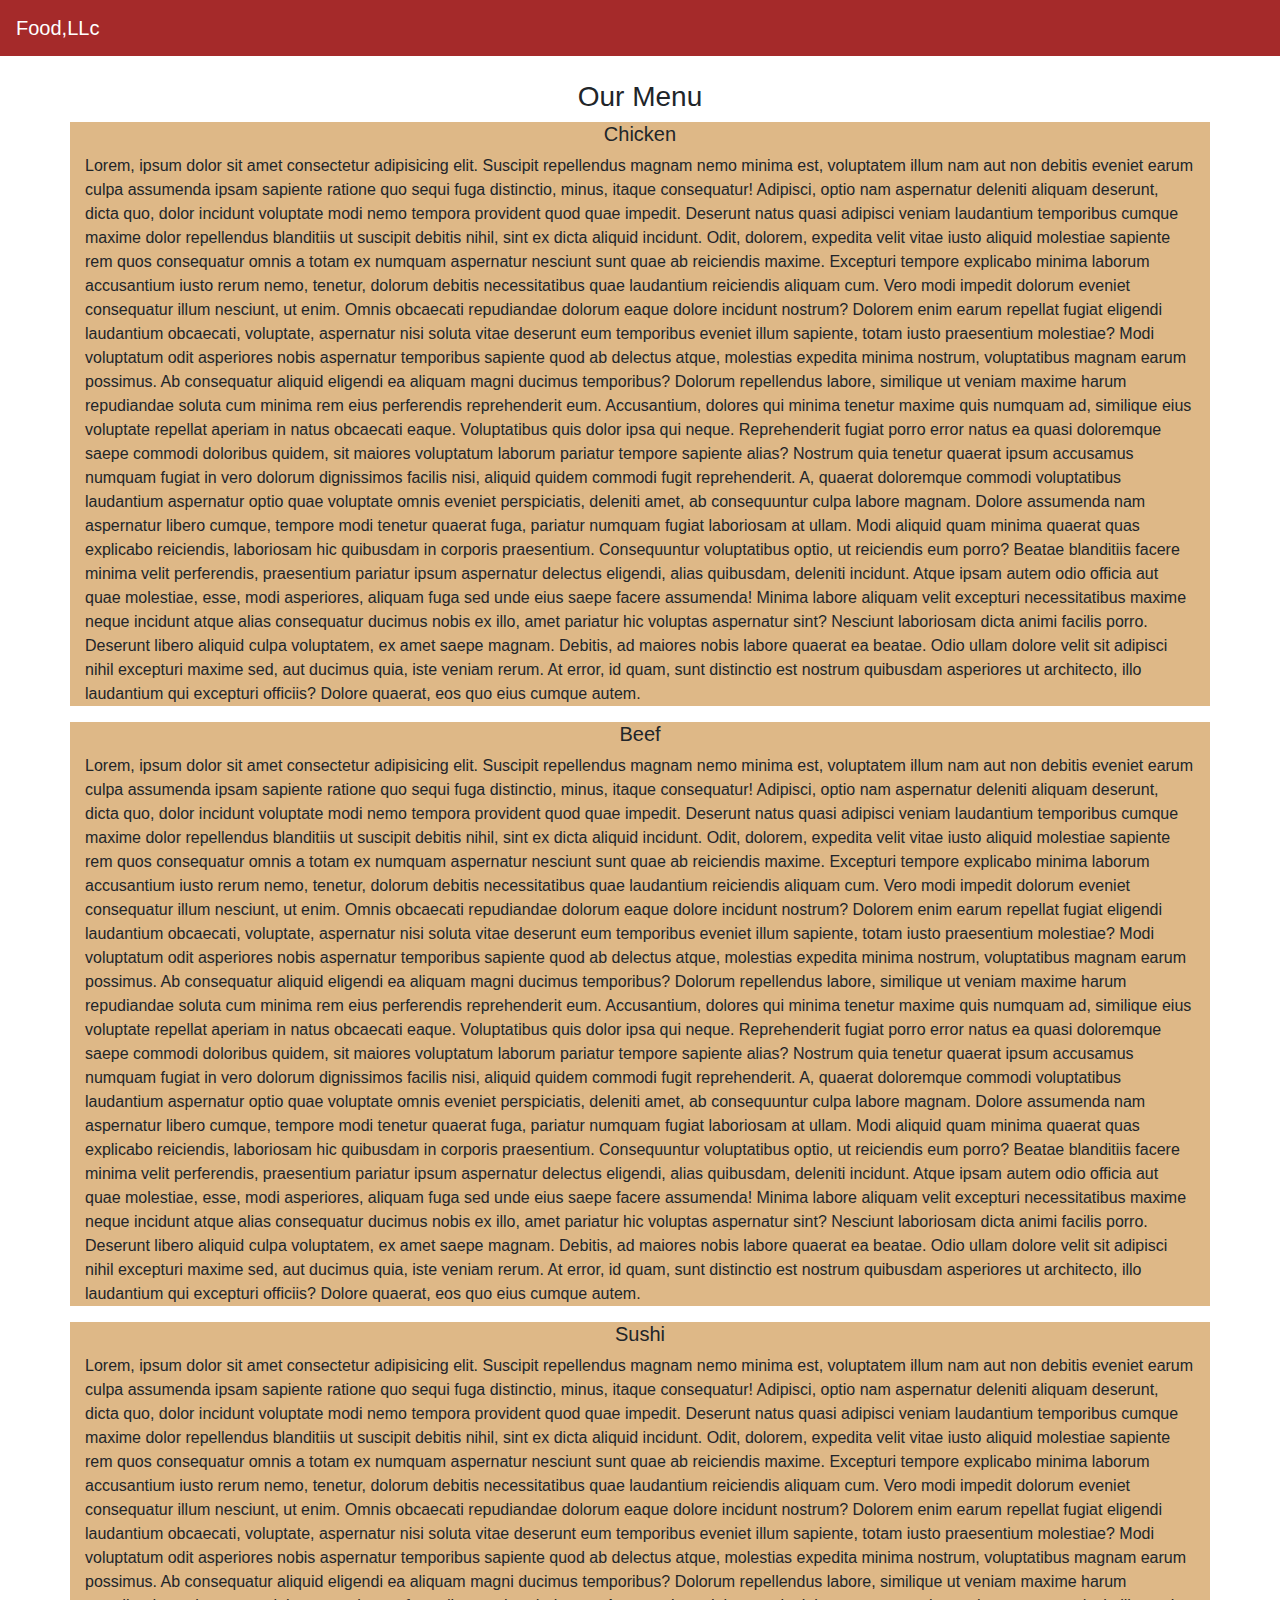
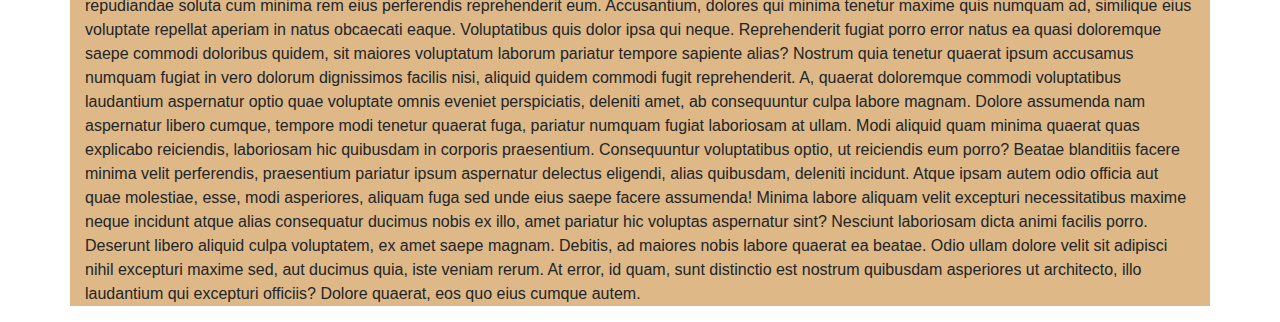
<file: module-3-solution/index.html>
<!DOCTYPE html>
<html lang="en">

<head>
    <title>Module-3-solution</title>
    <meta charset="utf-8">
    <meta name="viewport" content="width=device-width, initial-scale=1">
    <link rel="stylesheet" href="https://maxcdn.bootstrapcdn.com/bootstrap/4.5.2/css/bootstrap.min.css">
    <link rel="stylesheet" href="css/style.css">
    <script src="https://ajax.googleapis.com/ajax/libs/jquery/3.5.1/jquery.min.js"></script>
    <script src="https://cdnjs.cloudflare.com/ajax/libs/popper.js/1.16.0/umd/popper.min.js"></script>
    <script src="https://maxcdn.bootstrapcdn.com/bootstrap/4.5.2/js/bootstrap.min.js"></script>
</head>

<body>

    <nav class="navbar navbar-col navbar-expand-md bg-dark navbar-dark">
        <a class="navbar-brand" href="#">Food,LLc</a>
        <button class="navbar-toggler" type="button" data-toggle="collapse" data-target="#collapsibleNavbar">
    <span class="navbar-toggler-icon"></span>
  </button>
        <div class="collapse navbar-collapse" id="collapsibleNavbar">
            <ul class="navbar-nav d-md-none  d-xl-none text-center">
                <li class="nav-item">
                    <a class="nav-link " href="#Chicken">Chicken</a>
                </li>
                <li class="nav-item">
                    <a class="nav-link" href="#Beef">Beef</a>
                </li>
                <li class="nav-item">
                    <a class="nav-link" href="#Sushi">Sushi</a>
                </li>
            </ul>
        </div>
    </nav>
    <br>
    <h3 class="text-center">Our Menu</h3>
    <div class="container">

        <h5 id="Chicken" class="text-center">Chicken</h5>
        <p>Lorem, ipsum dolor sit amet consectetur adipisicing elit. Suscipit repellendus magnam nemo minima est, voluptatem illum nam aut non debitis eveniet earum culpa assumenda ipsam sapiente ratione quo sequi fuga distinctio, minus, itaque consequatur!
            Adipisci, optio nam aspernatur deleniti aliquam deserunt, dicta quo, dolor incidunt voluptate modi nemo tempora provident quod quae impedit. Deserunt natus quasi adipisci veniam laudantium temporibus cumque maxime dolor repellendus blanditiis
            ut suscipit debitis nihil, sint ex dicta aliquid incidunt. Odit, dolorem, expedita velit vitae iusto aliquid molestiae sapiente rem quos consequatur omnis a totam ex numquam aspernatur nesciunt sunt quae ab reiciendis maxime. Excepturi tempore
            explicabo minima laborum accusantium iusto rerum nemo, tenetur, dolorum debitis necessitatibus quae laudantium reiciendis aliquam cum. Vero modi impedit dolorum eveniet consequatur illum nesciunt, ut enim. Omnis obcaecati repudiandae dolorum
            eaque dolore incidunt nostrum? Dolorem enim earum repellat fugiat eligendi laudantium obcaecati, voluptate, aspernatur nisi soluta vitae deserunt eum temporibus eveniet illum sapiente, totam iusto praesentium molestiae? Modi voluptatum odit
            asperiores nobis aspernatur temporibus sapiente quod ab delectus atque, molestias expedita minima nostrum, voluptatibus magnam earum possimus. Ab consequatur aliquid eligendi ea aliquam magni ducimus temporibus? Dolorum repellendus labore,
            similique ut veniam maxime harum repudiandae soluta cum minima rem eius perferendis reprehenderit eum. Accusantium, dolores qui minima tenetur maxime quis numquam ad, similique eius voluptate repellat aperiam in natus obcaecati eaque. Voluptatibus
            quis dolor ipsa qui neque. Reprehenderit fugiat porro error natus ea quasi doloremque saepe commodi doloribus quidem, sit maiores voluptatum laborum pariatur tempore sapiente alias? Nostrum quia tenetur quaerat ipsum accusamus numquam fugiat
            in vero dolorum dignissimos facilis nisi, aliquid quidem commodi fugit reprehenderit. A, quaerat doloremque commodi voluptatibus laudantium aspernatur optio quae voluptate omnis eveniet perspiciatis, deleniti amet, ab consequuntur culpa labore
            magnam. Dolore assumenda nam aspernatur libero cumque, tempore modi tenetur quaerat fuga, pariatur numquam fugiat laboriosam at ullam. Modi aliquid quam minima quaerat quas explicabo reiciendis, laboriosam hic quibusdam in corporis praesentium.
            Consequuntur voluptatibus optio, ut reiciendis eum porro? Beatae blanditiis facere minima velit perferendis, praesentium pariatur ipsum aspernatur delectus eligendi, alias quibusdam, deleniti incidunt. Atque ipsam autem odio officia aut quae
            molestiae, esse, modi asperiores, aliquam fuga sed unde eius saepe facere assumenda! Minima labore aliquam velit excepturi necessitatibus maxime neque incidunt atque alias consequatur ducimus nobis ex illo, amet pariatur hic voluptas aspernatur
            sint? Nesciunt laboriosam dicta animi facilis porro. Deserunt libero aliquid culpa voluptatem, ex amet saepe magnam. Debitis, ad maiores nobis labore quaerat ea beatae. Odio ullam dolore velit sit adipisci nihil excepturi maxime sed, aut ducimus
            quia, iste veniam rerum. At error, id quam, sunt distinctio est nostrum quibusdam asperiores ut architecto, illo laudantium qui excepturi officiis? Dolore quaerat, eos quo eius cumque autem.
        </p>
    </div>
    <div class="container">
        <h5 id="Beef" class="text-center">Beef</h5>
        <p>Lorem, ipsum dolor sit amet consectetur adipisicing elit. Suscipit repellendus magnam nemo minima est, voluptatem illum nam aut non debitis eveniet earum culpa assumenda ipsam sapiente ratione quo sequi fuga distinctio, minus, itaque consequatur!
            Adipisci, optio nam aspernatur deleniti aliquam deserunt, dicta quo, dolor incidunt voluptate modi nemo tempora provident quod quae impedit. Deserunt natus quasi adipisci veniam laudantium temporibus cumque maxime dolor repellendus blanditiis
            ut suscipit debitis nihil, sint ex dicta aliquid incidunt. Odit, dolorem, expedita velit vitae iusto aliquid molestiae sapiente rem quos consequatur omnis a totam ex numquam aspernatur nesciunt sunt quae ab reiciendis maxime. Excepturi tempore
            explicabo minima laborum accusantium iusto rerum nemo, tenetur, dolorum debitis necessitatibus quae laudantium reiciendis aliquam cum. Vero modi impedit dolorum eveniet consequatur illum nesciunt, ut enim. Omnis obcaecati repudiandae dolorum
            eaque dolore incidunt nostrum? Dolorem enim earum repellat fugiat eligendi laudantium obcaecati, voluptate, aspernatur nisi soluta vitae deserunt eum temporibus eveniet illum sapiente, totam iusto praesentium molestiae? Modi voluptatum odit
            asperiores nobis aspernatur temporibus sapiente quod ab delectus atque, molestias expedita minima nostrum, voluptatibus magnam earum possimus. Ab consequatur aliquid eligendi ea aliquam magni ducimus temporibus? Dolorum repellendus labore,
            similique ut veniam maxime harum repudiandae soluta cum minima rem eius perferendis reprehenderit eum. Accusantium, dolores qui minima tenetur maxime quis numquam ad, similique eius voluptate repellat aperiam in natus obcaecati eaque. Voluptatibus
            quis dolor ipsa qui neque. Reprehenderit fugiat porro error natus ea quasi doloremque saepe commodi doloribus quidem, sit maiores voluptatum laborum pariatur tempore sapiente alias? Nostrum quia tenetur quaerat ipsum accusamus numquam fugiat
            in vero dolorum dignissimos facilis nisi, aliquid quidem commodi fugit reprehenderit. A, quaerat doloremque commodi voluptatibus laudantium aspernatur optio quae voluptate omnis eveniet perspiciatis, deleniti amet, ab consequuntur culpa labore
            magnam. Dolore assumenda nam aspernatur libero cumque, tempore modi tenetur quaerat fuga, pariatur numquam fugiat laboriosam at ullam. Modi aliquid quam minima quaerat quas explicabo reiciendis, laboriosam hic quibusdam in corporis praesentium.
            Consequuntur voluptatibus optio, ut reiciendis eum porro? Beatae blanditiis facere minima velit perferendis, praesentium pariatur ipsum aspernatur delectus eligendi, alias quibusdam, deleniti incidunt. Atque ipsam autem odio officia aut quae
            molestiae, esse, modi asperiores, aliquam fuga sed unde eius saepe facere assumenda! Minima labore aliquam velit excepturi necessitatibus maxime neque incidunt atque alias consequatur ducimus nobis ex illo, amet pariatur hic voluptas aspernatur
            sint? Nesciunt laboriosam dicta animi facilis porro. Deserunt libero aliquid culpa voluptatem, ex amet saepe magnam. Debitis, ad maiores nobis labore quaerat ea beatae. Odio ullam dolore velit sit adipisci nihil excepturi maxime sed, aut ducimus
            quia, iste veniam rerum. At error, id quam, sunt distinctio est nostrum quibusdam asperiores ut architecto, illo laudantium qui excepturi officiis? Dolore quaerat, eos quo eius cumque autem.
        </p>
    </div>
    <div class="container">
        <h5 id="Sushi" class="text-center">Sushi</h5>
        <p>Lorem, ipsum dolor sit amet consectetur adipisicing elit. Suscipit repellendus magnam nemo minima est, voluptatem illum nam aut non debitis eveniet earum culpa assumenda ipsam sapiente ratione quo sequi fuga distinctio, minus, itaque consequatur!
            Adipisci, optio nam aspernatur deleniti aliquam deserunt, dicta quo, dolor incidunt voluptate modi nemo tempora provident quod quae impedit. Deserunt natus quasi adipisci veniam laudantium temporibus cumque maxime dolor repellendus blanditiis
            ut suscipit debitis nihil, sint ex dicta aliquid incidunt. Odit, dolorem, expedita velit vitae iusto aliquid molestiae sapiente rem quos consequatur omnis a totam ex numquam aspernatur nesciunt sunt quae ab reiciendis maxime. Excepturi tempore
            explicabo minima laborum accusantium iusto rerum nemo, tenetur, dolorum debitis necessitatibus quae laudantium reiciendis aliquam cum. Vero modi impedit dolorum eveniet consequatur illum nesciunt, ut enim. Omnis obcaecati repudiandae dolorum
            eaque dolore incidunt nostrum? Dolorem enim earum repellat fugiat eligendi laudantium obcaecati, voluptate, aspernatur nisi soluta vitae deserunt eum temporibus eveniet illum sapiente, totam iusto praesentium molestiae? Modi voluptatum odit
            asperiores nobis aspernatur temporibus sapiente quod ab delectus atque, molestias expedita minima nostrum, voluptatibus magnam earum possimus. Ab consequatur aliquid eligendi ea aliquam magni ducimus temporibus? Dolorum repellendus labore,
            similique ut veniam maxime harum repudiandae soluta cum minima rem eius perferendis reprehenderit eum. Accusantium, dolores qui minima tenetur maxime quis numquam ad, similique eius voluptate repellat aperiam in natus obcaecati eaque. Voluptatibus
            quis dolor ipsa qui neque. Reprehenderit fugiat porro error natus ea quasi doloremque saepe commodi doloribus quidem, sit maiores voluptatum laborum pariatur tempore sapiente alias? Nostrum quia tenetur quaerat ipsum accusamus numquam fugiat
            in vero dolorum dignissimos facilis nisi, aliquid quidem commodi fugit reprehenderit. A, quaerat doloremque commodi voluptatibus laudantium aspernatur optio quae voluptate omnis eveniet perspiciatis, deleniti amet, ab consequuntur culpa labore
            magnam. Dolore assumenda nam aspernatur libero cumque, tempore modi tenetur quaerat fuga, pariatur numquam fugiat laboriosam at ullam. Modi aliquid quam minima quaerat quas explicabo reiciendis, laboriosam hic quibusdam in corporis praesentium.
            Consequuntur voluptatibus optio, ut reiciendis eum porro? Beatae blanditiis facere minima velit perferendis, praesentium pariatur ipsum aspernatur delectus eligendi, alias quibusdam, deleniti incidunt. Atque ipsam autem odio officia aut quae
            molestiae, esse, modi asperiores, aliquam fuga sed unde eius saepe facere assumenda! Minima labore aliquam velit excepturi necessitatibus maxime neque incidunt atque alias consequatur ducimus nobis ex illo, amet pariatur hic voluptas aspernatur
            sint? Nesciunt laboriosam dicta animi facilis porro. Deserunt libero aliquid culpa voluptatem, ex amet saepe magnam. Debitis, ad maiores nobis labore quaerat ea beatae. Odio ullam dolore velit sit adipisci nihil excepturi maxime sed, aut ducimus
            quia, iste veniam rerum. At error, id quam, sunt distinctio est nostrum quibusdam asperiores ut architecto, illo laudantium qui excepturi officiis? Dolore quaerat, eos quo eius cumque autem.
        </p>
    </div>




</body>

</html>
</file>
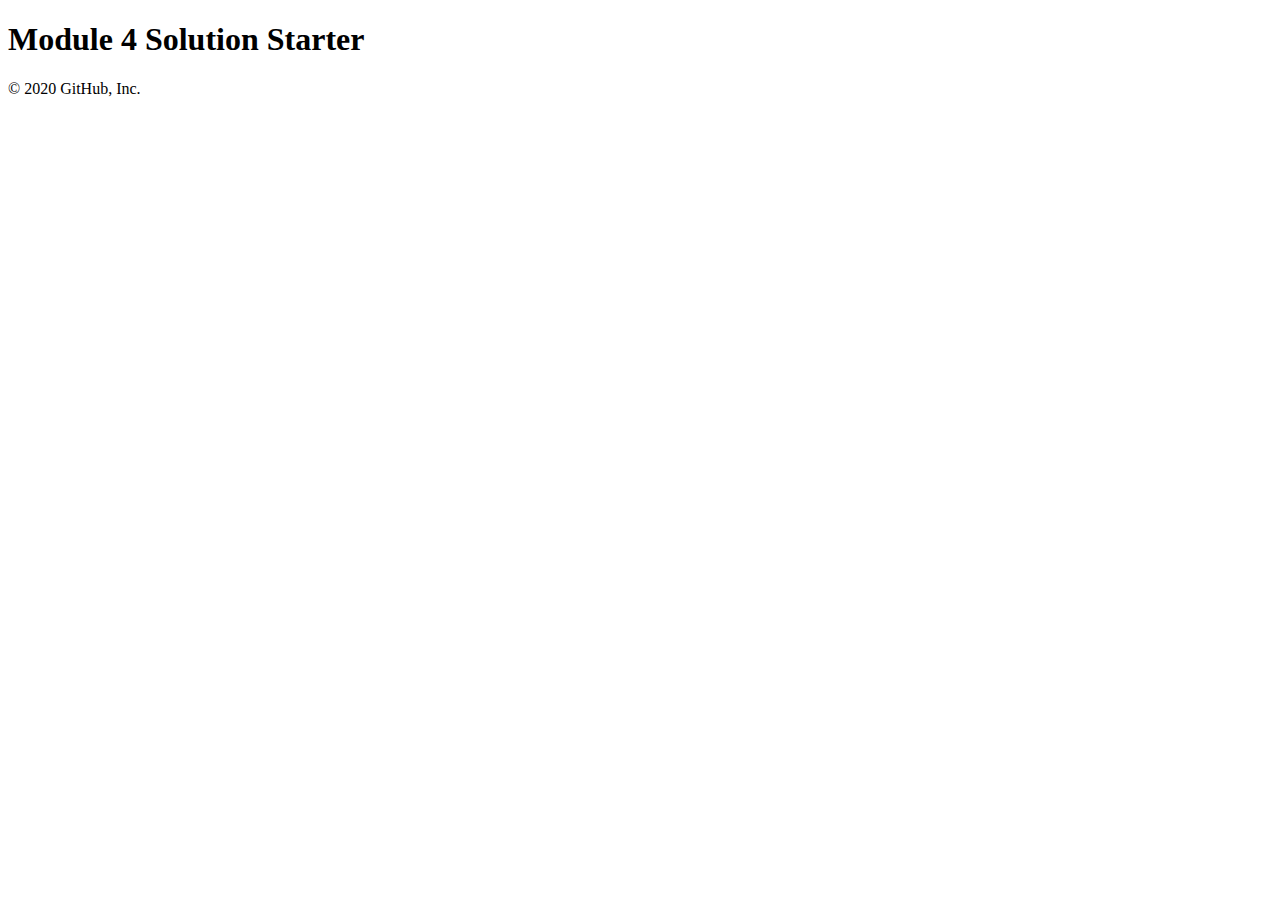
<file: module-4-solution/index.html>
<!DOCTYPE html>
<html>

<head>
    <meta charset="utf-8">
    <title>Module 4 Solution Starter</title>
    <script src="speakGoodBye.js"></script>
    <script src="SpeakHello.js"></script>
    <script src="script.js"></script>
</head>

<body>
    <h1>Module 4 Solution Starter</h1>
</body>

</html>
© 2020 GitHub, Inc.
</file>
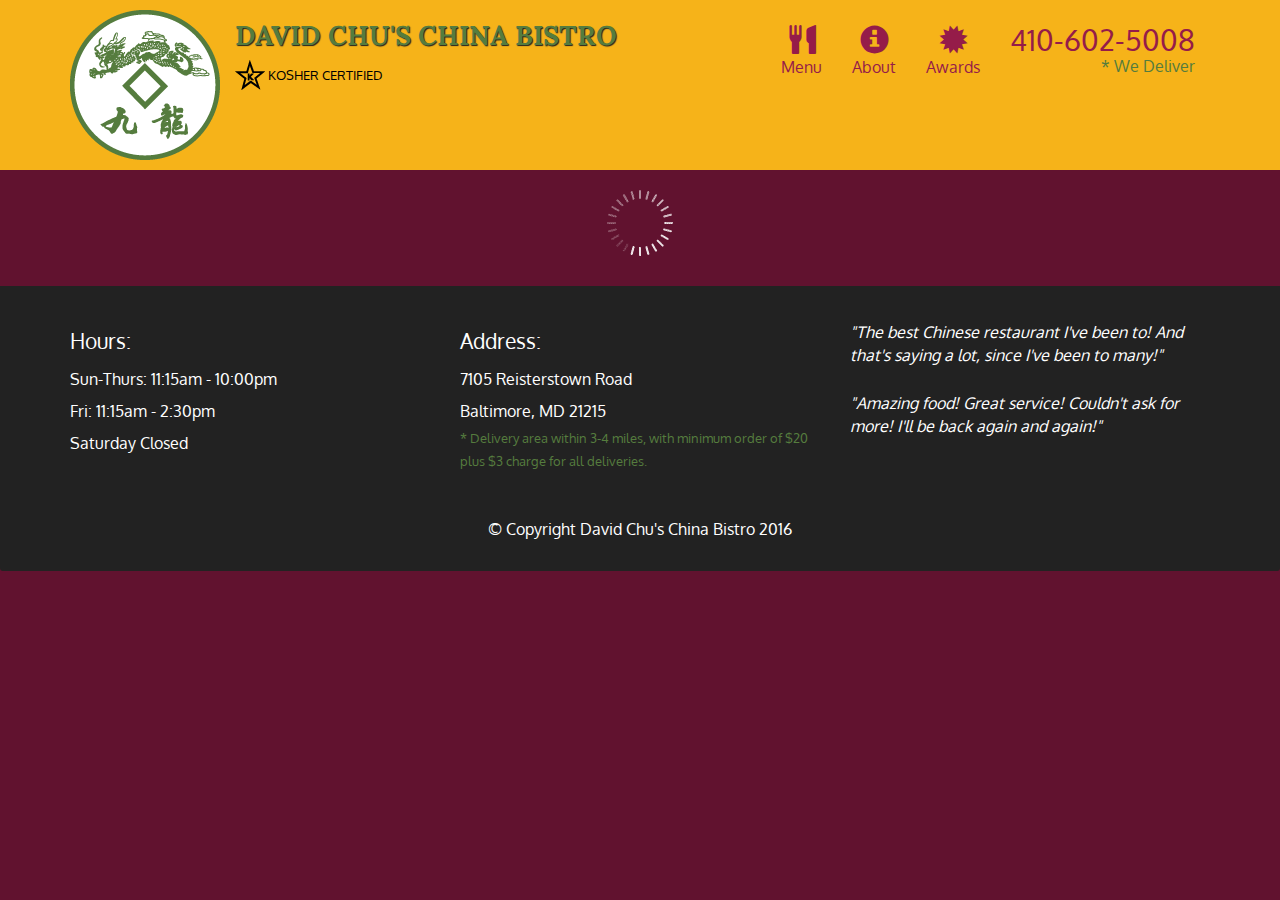
<file: module-5-solution/index.html>
<!doctype html>
<html lang="en">
  <head>
    <meta charset="utf-8">
    <meta http-equiv="X-UA-Compatible" content="IE=edge">
    <meta name="viewport" content="width=device-width, initial-scale=1">
    <title>David Chu's China Bistro</title>
    <link rel="stylesheet" href="css/bootstrap.min.css">
    <link rel="stylesheet" href="css/styles.css">
    <link href='https://fonts.googleapis.com/css?family=Oxygen:400,300,700' rel='stylesheet' type='text/css'>
    <link href='https://fonts.googleapis.com/css?family=Lora' rel='stylesheet' type='text/css'>
  </head>
<body>
  <header>
    <nav id="header-nav" class="navbar navbar-default">
      <div class="container">
        <div class="navbar-header">
          <a href="index.html" class="pull-left visible-md visible-lg">
            <div id="logo-img" alt="Logo image"></div>
          </a>

          <div class="navbar-brand">
            <a href="index.html"><h1>David Chu's China Bistro</h1></a>
            <p>
              <img src="images/star-k-logo.png" alt="Kosher certification">
              <span>Kosher Certified</span>
            </p>
          </div>

          <button id="navbarToggle" type="button" class="navbar-toggle collapsed" data-toggle="collapse" data-target="#collapsable-nav" aria-expanded="false">
            <span class="sr-only">Toggle navigation</span>
            <span class="icon-bar"></span>
            <span class="icon-bar"></span>
            <span class="icon-bar"></span>
          </button>
        </div>
        
        <div id="collapsable-nav" class="collapse navbar-collapse">
           <ul id="nav-list" class="nav navbar-nav navbar-right">
            <li id="navHomeButton" class="visible-xs active">
              <a href="index.html">
                <span class="glyphicon glyphicon-home"></span> Home</a>
            </li>
            <li id="navMenuButton">
              <a href="#" onclick="$dc.loadMenuCategories();">
                <span class="glyphicon glyphicon-cutlery"></span><br class="hidden-xs"> Menu</a>
            </li>
            <li>
              <a href="#">
                <span class="glyphicon glyphicon-info-sign"></span><br class="hidden-xs"> About</a>
            </li>
            <li>
              <a href="#">
                <span class="glyphicon glyphicon-certificate"></span><br class="hidden-xs"> Awards</a>
            </li>
            <li id="phone" class="hidden-xs">
              <a href="tel:410-602-5008">
                <span>410-602-5008</span></a><div>* We Deliver</div>
            </li>
          </ul><!-- #nav-list -->
        </div><!-- .collapse .navbar-collapse -->
      </div><!-- .container -->
    </nav><!-- #header-nav -->
  </header>

  <div id="call-btn" class="visible-xs">
    <a class="btn" href="tel:410-602-5008">
    <span class="glyphicon glyphicon-earphone"></span>
    410-602-5008
    </a>
  </div>
  <div id="xs-deliver" class="text-center visible-xs">* We Deliver</div>

  <div id="main-content" class="container"></div>

  <footer class="panel-footer">
    <div class="container">
      <div class="row">
        <section id="hours" class="col-sm-4">
          <span>Hours:</span><br>
          Sun-Thurs: 11:15am - 10:00pm<br>
          Fri: 11:15am - 2:30pm<br>
          Saturday Closed
          <hr class="visible-xs">
        </section>
        <section id="address" class="col-sm-4">
          <span>Address:</span><br>
          7105 Reisterstown Road<br>
          Baltimore, MD 21215
          <p>* Delivery area within 3-4 miles, with minimum order of $20 plus $3 charge for all deliveries.</p>
          <hr class="visible-xs">
        </section>
        <section id="testimonials" class="col-sm-4">
          <p>"The best Chinese restaurant I've been to! And that's saying a lot, since I've been to many!"</p>
          <p>"Amazing food! Great service! Couldn't ask for more! I'll be back again and again!"</p>
        </section>
      </div>
      <div class="text-center">&copy; Copyright David Chu's China Bistro 2016</div>
    </div>
  </footer>

  <!-- jQuery (Bootstrap JS plugins depend on it) -->
  <script src="js/jquery-2.1.4.min.js"></script>
  <script src="js/bootstrap.min.js"></script>
  <script src="js/ajax-utils.js"></script>
  <script src="js/script.js"></script>
</body>
</html>
</file>
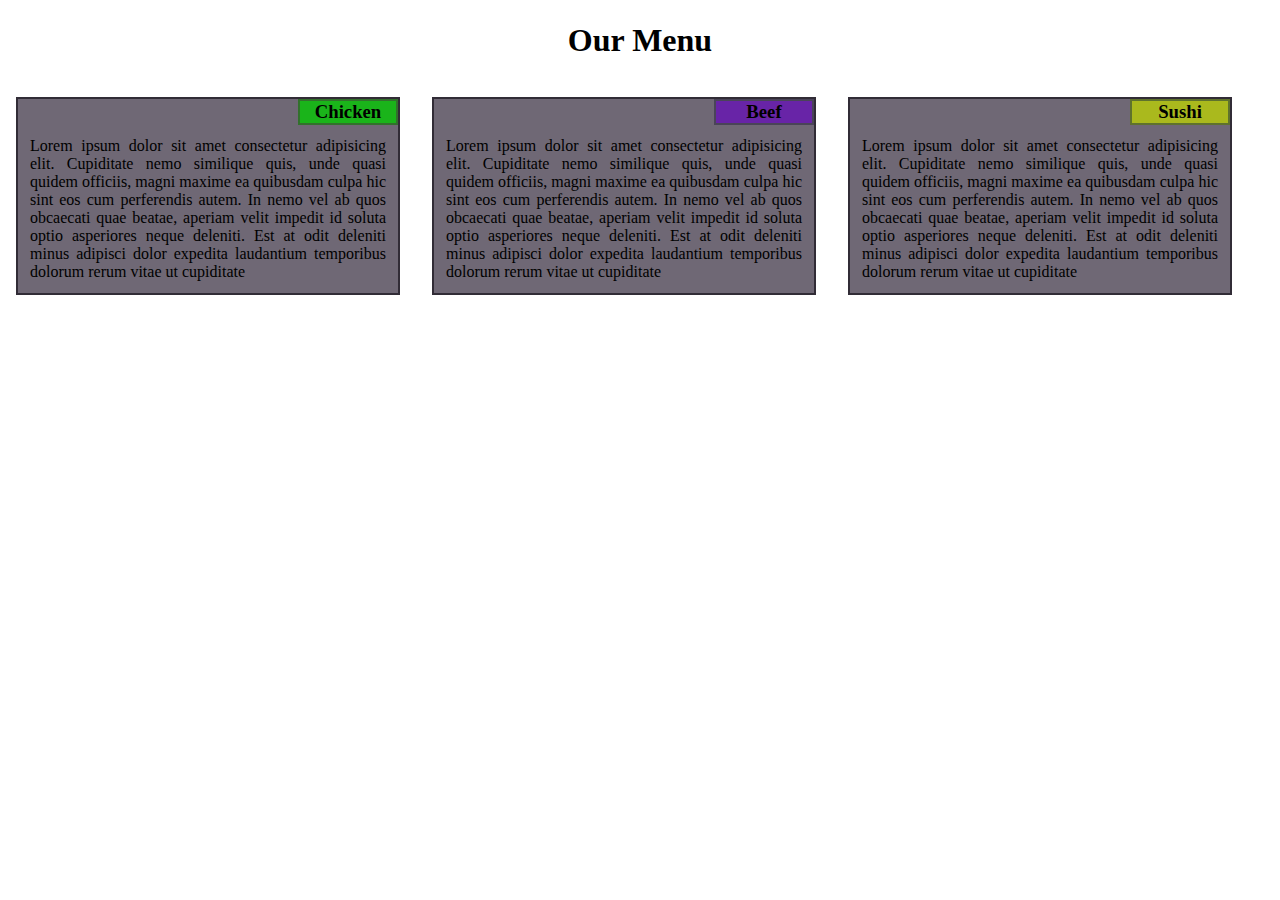
<file: module-site/index.html>
<!DOCTYPE html>
<html lang="en">

<head>
    <meta charset="UTF-8">
    <meta name="viewport" content="width=device-width, initial-scale=1.0">
    <title>Module-2-solution</title>
    <link rel="stylesheet" href="css/style.css">
</head>

<body>
    <div class="container">
        <h1 id="primary-heading">Our Menu</h1>
        <div class="boxes" id="box-1">
            <div class="heading-cont">
                <h3 id="secondary-heading-1">Chicken</h3>
            </div>
            <div class="para-cont">
                <p class="primary-para">Lorem ipsum dolor sit amet consectetur adipisicing elit. Cupiditate nemo similique quis, unde quasi quidem officiis, magni maxime ea quibusdam culpa hic sint eos cum perferendis autem. In nemo vel ab quos obcaecati quae beatae, aperiam
                    velit impedit id soluta optio asperiores neque deleniti. Est at odit deleniti minus adipisci dolor expedita laudantium temporibus dolorum rerum vitae ut cupiditate</p>
            </div>
        </div>
        <div class="boxes" id="box-2">
            <div class="heading-cont">
                <h3 id="secondary-heading-2">Beef</h3>
            </div>
            <div class="para-cont">
                <p class="primary-para">Lorem ipsum dolor sit amet consectetur adipisicing elit. Cupiditate nemo similique quis, unde quasi quidem officiis, magni maxime ea quibusdam culpa hic sint eos cum perferendis autem. In nemo vel ab quos obcaecati quae beatae, aperiam
                    velit impedit id soluta optio asperiores neque deleniti. Est at odit deleniti minus adipisci dolor expedita laudantium temporibus dolorum rerum vitae ut cupiditate</p>
            </div>
        </div>
        <div class="boxes" id="box-3">
            <div class="heading-cont">
                <h3 id="secondary-heading-3">Sushi</h3>
            </div>
            <div class="para-cont">
                <p class="primary-para">Lorem ipsum dolor sit amet consectetur adipisicing elit. Cupiditate nemo similique quis, unde quasi quidem officiis, magni maxime ea quibusdam culpa hic sint eos cum perferendis autem. In nemo vel ab quos obcaecati quae beatae, aperiam
                    velit impedit id soluta optio asperiores neque deleniti. Est at odit deleniti minus adipisci dolor expedita laudantium temporibus dolorum rerum vitae ut cupiditate</p>
            </div>
        </div>
    </div>
</body>

</html>
</file>
<file: module-3-solution/css/style.css>
.navbar {
    background-color: brown !important;
}

li {
    border: 1px solid wheat;
}

.container {
    background-color: burlywood;
}

@media (max-width:767px) {
    .container {
        width: 85%;
    }
}
</file>
<file: module-5-solution/css/styles.css>
body {
  font-size: 16px;
  color: #fff;
  background-color: #61122f;
  font-family: 'Oxygen', sans-serif;
}

/** HEADER **/
#header-nav {
  background-color: #f6b319;
  border-radius: 0;
  border: 0;
}

#logo-img {
  background: url('../images/restaurant-logo_large.png') no-repeat;
  width: 150px;
  height: 150px;
  margin: 10px 15px 10px 0;
}

.navbar-brand {
  padding-top: 25px;
}
.navbar-brand h1 { /* Restaurant name */
  font-family: 'Lora', serif;
  color: #557c3e;
  font-size: 1.5em;
  text-transform: uppercase;
  font-weight: bold;
  text-shadow: 1px 1px 1px #222;
  margin-top: 0;
  margin-bottom: 0;
  line-height: .75;
}
.navbar-brand a:hover, .navbar-brand a:focus {
  text-decoration: none;
}
.navbar-brand p { /* Kosher cert */
  color: #000;
  text-transform: uppercase;
  font-size: .7em;
  margin-top: 15px;
}
.navbar-brand p span { /* Star-K */
  vertical-align: middle;
}

#nav-list {
  margin-top: 10px;
}
#nav-list a {
  color: #951C49;
  text-align: center;
}
#nav-list a:hover {
  background: #E7E7E7;
}
#nav-list a span {
  font-size: 1.8em;
}

#phone {
  margin-top: 5px;
}
#phone a { /* Phone number */
  text-align: right;
  padding-bottom: 0;
}
#phone div { /* We Deliver */
  color: #557c3e;
  text-align: right;
  padding-right: 15px;
}

.navbar-header button.navbar-toggle, .navbar-header .icon-bar {
  border: 1px solid #61122f;
}
.navbar-header button.navbar-toggle {
  clear: both;
  margin-top: -30px;
}
/* END HEADER */

/* FOOTER */
.panel-footer {
  margin-top: 30px;
  padding-top: 35px;
  padding-bottom: 30px;
  background-color: #222;
  border-top: 0;
}
.panel-footer div.row {
  margin-bottom: 35px;
}
#hours, #address {
  line-height: 2;
}
#hours > span, #address > span {
  font-size: 1.3em;
}
#address p {
  color: #557c3e;
  font-size: .8em;
  line-height: 1.8;
}
#testimonials {
  font-style: italic;
}
#testimonials p:nth-child(2) {
  margin-top: 25px;
}
/* END FOOTER */



/* HOME PAGE */
.container .jumbotron {
  box-shadow: 0 0 50px #3F0C1F;
  border: 2px solid #3F0C1F;
}

#menu-tile, #specials-tile, #map-tile {
  height: 250px;
  width: 100%;
  margin-bottom: 15px;
  position: relative;
  border: 2px solid #3F0C1F;
  overflow: hidden;
}
#menu-tile:hover, #specials-tile:hover, #map-tile:hover {
  box-shadow: 0 1px 5px 1px #cccccc;
}
#menu-tile {
  background: url('../images/menu-tile.jpg') no-repeat;
  background-position: center;
}
#specials-tile {
  background: url('../images/specials-tile.jpg') no-repeat;
  background-position: center;
}
#menu-tile span, #specials-tile span, #map-tile span {
  position: absolute;
  bottom: 0;
  right: 0;
  width: 100%;
  text-align: center;
  font-size: 1.6em;
  text-transform: uppercase;
  background-color: #000;
  color: #fff;
  opacity: .8;
}
/* END HOME PAGE */

/* MENU CATEGORIES PAGE */
.category-tile { 
  position: relative;
  border: 2px solid #3F0C1F;
  overflow: hidden;
  width: 200px;
  height: 200px;
  margin: 0 auto 15px;
}
.category-tile span {
  position: absolute;
  bottom: 0;
  right: 0;
  width: 100%;
  text-align: center;
  font-size: 1.2em;
  text-transform: uppercase;
  background-color: #000;
  color: #fff;
  opacity: .8;
}
.category-tile:hover {
  box-shadow: 0 1px 5px 1px #cccccc;
}

#menu-categories-title + div {
  margin-bottom: 50px;
}
/* END MENU CATEGORIES PAGE */

/* SINGLE CATEGORY PAGE */
.menu-item-tile {
  margin-bottom: 25px;
}
.menu-item-tile hr {
  width: 80%;
}
.menu-item-tile .menu-item-price {
  font-size: 1.1em;
  text-align: right;
  margin-top: -15px;
  margin-right: -15px;
}
.menu-item-tile .menu-item-price span {
  font-size: .6em;
}
.menu-item-photo {
  position: relative;
  border: 2px solid #3F0C1F; 
  overflow: hidden;
  padding: 0;
  margin-right: -15px;
  margin-left: auto;
  margin-bottom: 20px;
  max-width: 250px;
}
.menu-item-photo div {
  position: absolute;
  bottom: 0;
  right: 0;
  width: 80px;
  background-color: #557c3e;
  text-align: center;
}
.menu-item-description {
  padding-right: 30px;
}
h3.menu-item-title {
  margin: 0 0 10px;
}
.menu-item-details {
  font-size: .9em;
  font-style: italic;
}
/* END SINGLE CATEGORY PAGE */


/********** Large devices only **********/
@media (min-width: 1200px) {
  .container .jumbotron {
    background: url('../images/jumbotron_1200.jpg') no-repeat;
    height: 675px;
  }
}

/********** Medium devices only **********/
@media (min-width: 992px) and (max-width: 1199px) {
  /* Header */
  #logo-img {
    background: url('../images/restaurant-logo_medium.png') no-repeat;
    width: 100px;
    height: 100px;
    margin: 5px 5px 5px 0;
  }
  /* End Header */

  /* Home Page */
  .container .jumbotron {
    background: url('../images/jumbotron_992.jpg') no-repeat;
    height: 558px;
  }
  /* End Home Page */
}

/********** Small devices only **********/
@media (min-width: 768px) and (max-width: 991px) {
  /* Home Page */
  .container .jumbotron {
    background: url('../images/jumbotron_768.jpg') no-repeat;
    height: 432px;
  }
  /* End Home Page */
}

/********** Extra small devices only **********/
@media (max-width: 767px) {
  /* Header */
  .navbar-brand {
    padding-top: 10px;
    height: 80px;
  }
  .navbar-brand h1 { /* Restaurant name */
    padding-top: 10px;
    font-size: 5vw; /* 1vw = 1% of viewport width */
  }
  .navbar-brand p { /* Kosher cert */
    font-size: .6em;
    margin-top: 12px;
  }
  .navbar-brand p img { /* Star-K */
    height: 20px;
  }

  #collapsable-nav a { /* Collapsed nav menu text */
    font-size: 1.2em;
  }
  #collapsable-nav a span { /* Collapsed nav menu glyph */
    font-size: 1em;
    margin-right: 5px;
  }

  #call-btn > a {
    font-size: 1.5em;
    display: block;
    margin: 0 20px;
    padding: 10px;
    border: 2px solid #fff;
    background-color: #f6b319;
    color: #951c49;
  }
  #xs-deliver {
    margin-top: 5px;
    font-size: .7em;
    letter-spacing: .1em;
    text-transform: uppercase;
  }
  /* End Header */

  /* Footer */
  .panel-footer section {
    margin-bottom: 30px;
    text-align: center;
  }
  .panel-footer section:nth-child(3) {
    margin-bottom: 0; /* margin already exists on the whole row */
  }
  .panel-footer section hr {
    width: 50%;
  }
  /* End Footer */

  /* Home Page */
  .container .jumbotron {
    margin-top: 30px;
    padding: 0;
  }
  #menu-tile, #specials-tile {
    width: 360px;
    margin: 0 auto 15px;
  }

  .menu-item-photo {
    margin-right: auto;
  }
  .menu-item-tile .menu-item-price {
    text-align: center;
  }
  .menu-item-description {
    text-align: center;;
  }
}


/********** Super extra small devices Only :-) (e.g., iPhone 4) **********/
@media (max-width: 479px) {
  /* Header */
  .navbar-brand h1 { /* Restaurant name */
    padding-top: 5px;
    font-size: 6vw;
  }
  /* End Header */
  
  /* Home page */
  #menu-tile, #specials-tile {
    width: 280px;
    margin: 0 auto 15px;
  }

  .col-xxs-12 {
    position: relative;
    min-height: 1px;
    padding-right: 15px;
    padding-left: 15px;
    float: left;
    width: 100%;
  }
}
</file>
<file: module-site/css/style.css>
* {
    margin: 0;
    padding: 0;
    box-sizing: border-box;
}

.container {
    text-align: center;
    /* border: 2px solid red; */
    overflow: hidden;
}

.boxes {
    float: left;
    border: 2px solid rgb(49, 44, 54);
    width: 30%;
    margin: 16px;
    background-color: rgb(111, 104, 117);
}

@media (max-width:992px) {
    #box-1 {
        float: left;
        border: 2px solid rgb(49, 44, 54);
        width: 45%;
        margin: 15px;
        background-color: rgb(111, 104, 117);
    }
}

@media (max-width:992px) {
    #box-2 {
        float: left;
        border: 2px solid rgb(49, 44, 54);
        width: 45%;
        margin: 15px;
        background-color: rgb(111, 104, 117);
    }
}

@media (max-width:992px) {
    #box-3 {
        float: left;
        border: 2px solid rgb(49, 44, 54);
        width: 95%;
        margin: 15px;
        background-color: rgb(111, 104, 117);
    }
}

@media (max-width:768px) {
    #box-1 {
        float: left;
        border: 2px solid rgb(49, 44, 54);
        width: 90%;
        margin: 15px;
        background-color: rgb(111, 104, 117);
    }
}

@media (max-width:768px) {
    #box-2 {
        float: left;
        border: 2px solid rgb(49, 44, 54);
        width: 90%;
        margin: 15px;
        background-color: rgb(111, 104, 117);
    }
}

@media (max-width:768px) {
    #box-3 {
        float: left;
        border: 2px solid rgb(49, 44, 54);
        width: 90%;
        margin: 15px;
        background-color: rgb(111, 104, 117);
    }
}

#primary-heading {
    margin: 22px auto;
}

#secondary-heading-1 {
    width: 100px;
    float: right;
    background-color: rgb(26, 180, 26);
    border: 2px solid rgba(61, 82, 52, 0.692);
}

#secondary-heading-2 {
    width: 100px;
    float: right;
    background-color: rgb(104, 36, 167);
    border: 2px solid rgba(61, 82, 52, 0.692);
}

#secondary-heading-3 {
    width: 100px;
    float: right;
    background-color: rgb(170, 185, 29);
    border: 2px solid rgba(61, 82, 52, 0.692);
}

.heading-cont {
    overflow: hidden;
}

.para-cont {
    text-align: justify;
    padding: 12px;
}
</file>
